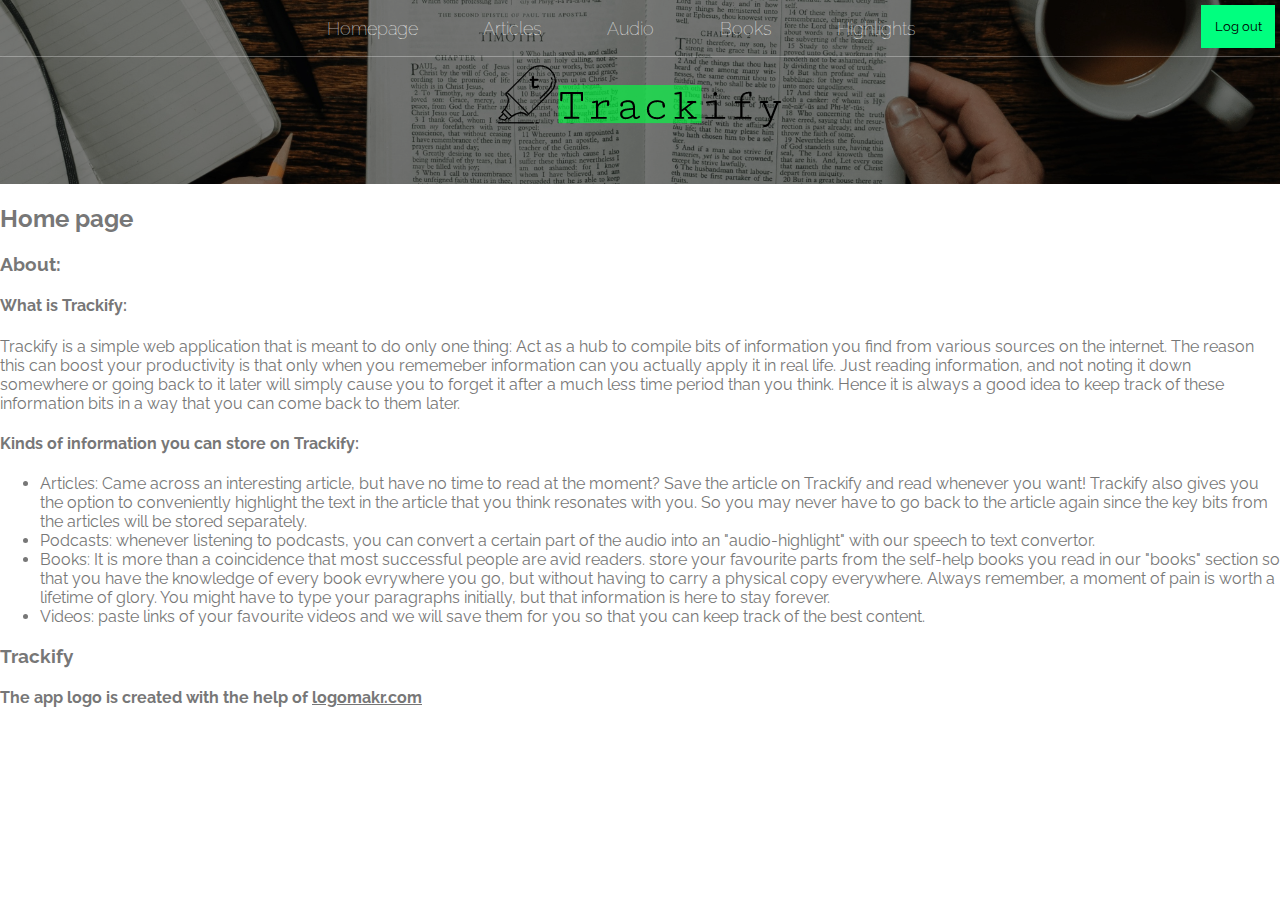
<file: index.html>
<!DOCTYPE html>
<html lang="en">
<head>
    <meta charset="UTF-8">
    <meta http-equiv="X-UA-Compatible" content="IE=edge">
    <meta name="viewport" content="width=device-width, initial-scale=1.0">
    <title>Trackify | HomePage</title>
    <link rel="stylesheet" href="styles.css"/>
</head>
<body>
    <header class="main-header">
        <!--Find a suitable background image to put in the header-->
        <nav class="nav main-nav">
            <ul>
             <li><a href="index.html" target="_self">Homepage</a></li>
              <li><a href="articles.html" target="_self">Articles</a></li>
              <li><a href="Audio.html" target="_self">Audio</a></li>
              <li><a href="books.html" target="_self">Books</a></li>
              <li><a href="highlights.html" target="_self">Highlights</a></li>
            </ul>
            <button type="button" class="btn">Log out</button>
        </nav>
        <div>
        <img src="Images/LogoMakr-6h59Nd.png" alt="Trackify Logo" class="center">
        </div>
        <br/>
    </header>
    <main>
        <section>
            <h2>Home page </h2>
            <h3>About: </h3>
            <h4>
                What is Trackify:
            </h4>
            <p>
                Trackify is a simple web application that is meant to do only one thing: Act as a hub to compile bits of information you find from various sources on the internet. The reason this can boost your productivity is that only when you rememeber information can you actually apply it in real life. Just reading information, and not noting it down somewhere or going back to it later will simply cause you to forget it after a much less time period than you think. Hence it is always a good idea to keep track of these information bits in a way that you can come back to them later.
            </p>
            <h4>
                Kinds of information you can store on Trackify:
            </h4>
            <p>
                <ul>
                    <li>Articles: Came across an interesting article, but have no time to read at the moment? Save the article on Trackify and read whenever you want! Trackify also gives you the option to conveniently highlight the text in the article that you think resonates with you. So you may never have to go back to the article again since the key bits from the articles will be stored separately.</li>
                    <li>Podcasts: whenever listening to podcasts, you can convert a certain part of the audio into an "audio-highlight" with our speech to text convertor.</li>
                    <li>Books: It is more than a coincidence that most successful people are avid readers. store your favourite parts from the self-help books you read in our "books" section so that you have the knowledge of every book evrywhere you go, but without having to carry a physical copy everywhere. Always remember, a moment of pain is worth a lifetime of glory. You might have to type your paragraphs initially, but that information is here to stay forever.</li>
                    <li>Videos: paste links of your favourite videos and we will save them for you so that you can keep track of the best content.</li>
                </ul>
            </p>
        </section>
    </main>
    <footer>
        <h3>
            Trackify
        </h3>
        <h4>
            The app logo is created with the help of <a href="https://logomakr.com/" target="_blank">logomakr.com</a>
        </h4>
    </footer>
</body>
</html>
</file>
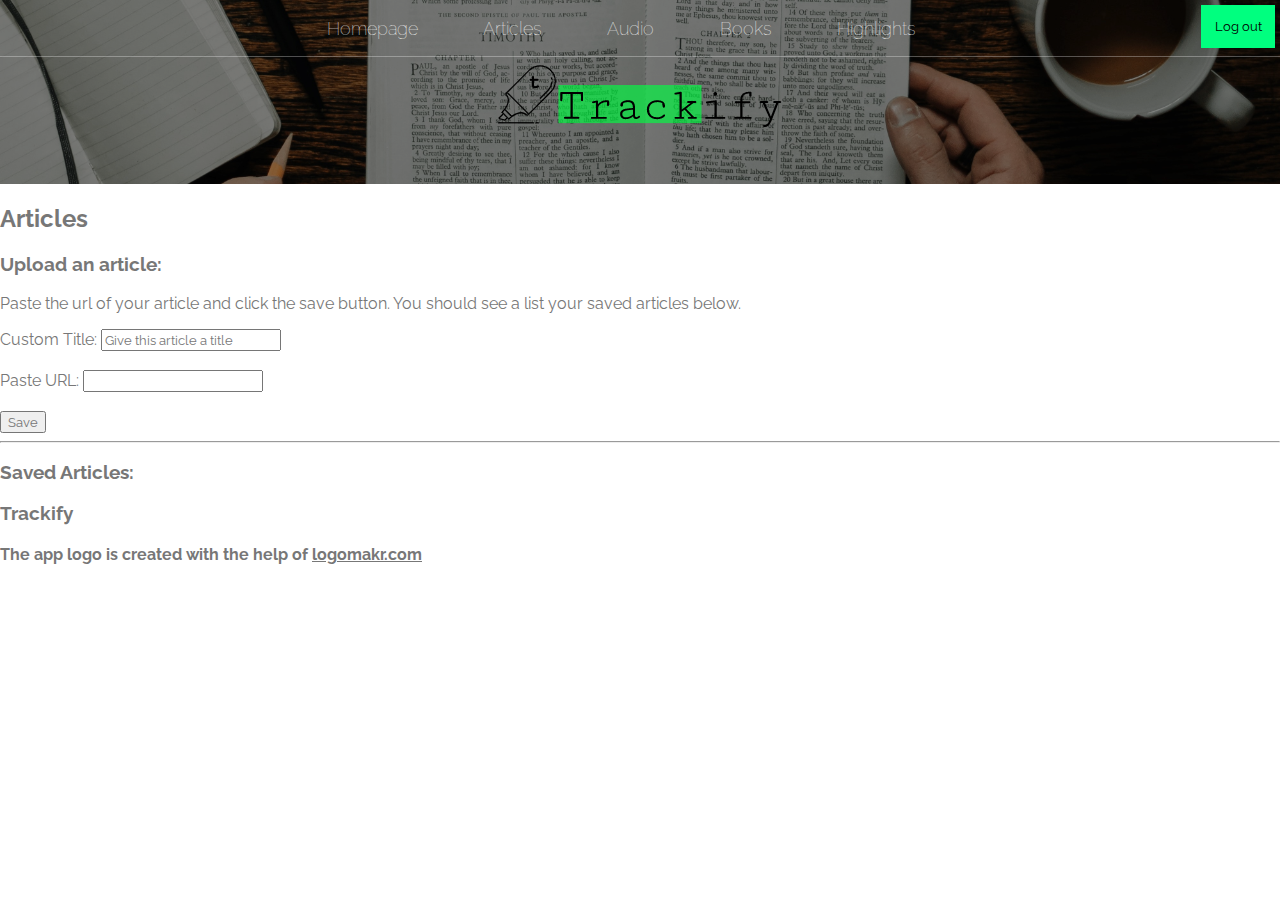
<file: articles.html>
<!DOCTYPE html>
<html lang="en">
<head>
    <meta charset="UTF-8">
    <meta http-equiv="X-UA-Compatible" content="IE=edge">
    <meta name="viewport" content="width=device-width, initial-scale=1.0">
    <title>Trackify | Articles</title>
    <link rel="stylesheet" href="styles.css"/>
</head>
<body>
    <header class="main-header">
        <nav class="nav main-nav">
            <ul>
             <li><a href="index.html" target="_self">Homepage</a></li>
              <li><a href="articles.html" target="_self">Articles</a></li>
              <li><a href="Audio.html" target="_self">Audio</a></li>
              <li><a href="books.html" target="_self">Books</a></li>
              <li><a href="highlights.html" target="_self">Highlights</a></li>
            </ul>
            <button type="button" class="btn">Log out</button>
        </nav>
        <div>
        <img src="Images/LogoMakr-6h59Nd.png" alt="Trackify Logo" class="center">
        </div>
        <br/>
    </header>
    <main>
        <section>
            <h2>Articles</h2>
            <h3>Upload an article: </h3>
            <p>
                Paste the url of your article and click the save button. You should see a list your saved articles below.
            </p>
            <form>
              Custom Title: <input type="text" value="Give this article a title"/>
              <br/>
              <br/>
              Paste URL: <input type="url"/>
              <br/>
              <br/>
              <button type="submit">Save</button>
            </form>
        </section>
        <hr/>
        <section>
            <h3>Saved Articles:</h3>
        </section>
    </main>
    <footer>
        <h3>
            Trackify
        </h3>
        <h4>
            The app logo is created with the help of <a href="https://logomakr.com/">logomakr.com</a>
        </h4>
    </footer>
</body>
</html>
</file>
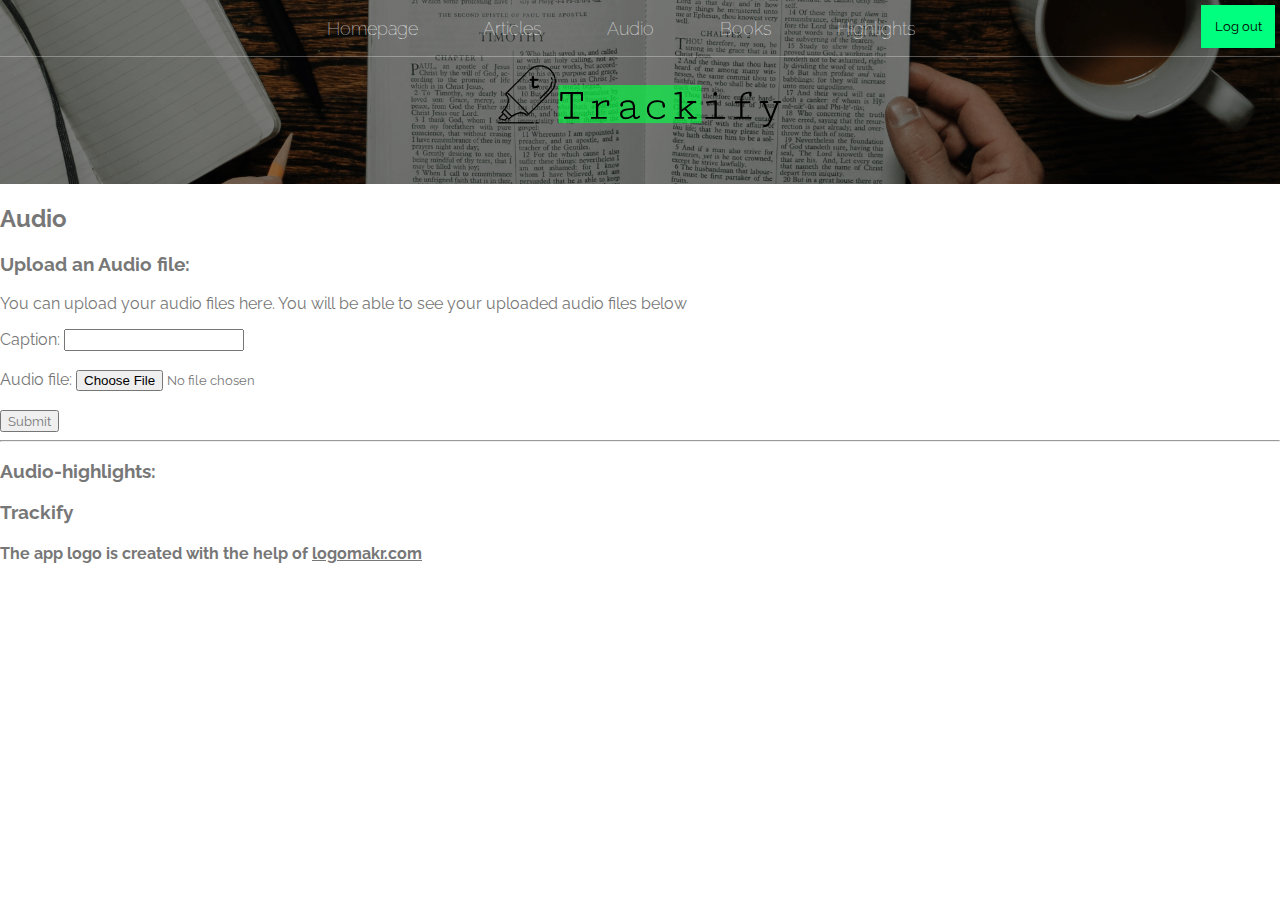
<file: Audio.html>
<!DOCTYPE html>
<html lang="en">
<head>
    <meta charset="UTF-8">
    <meta http-equiv="X-UA-Compatible" content="IE=edge">
    <meta name="viewport" content="width=device-width, initial-scale=1.0">
    <title>Trackify | Audio</title>
    <link rel="stylesheet" href="styles.css"/>
</head>
<body>
    <header class="main-header">
        <nav class="nav main-nav">
            <ul>
             <li><a href="index.html" target="_self">Homepage</a></li>
              <li><a href="articles.html" target="_self">Articles</a></li>
              <li><a href="Audio.html" target="_self">Audio</a></li>
              <li><a href="books.html" target="_self">Books</a></li>
              <li><a href="highlights.html" target="_self">Highlights</a></li>
            </ul>
            <button type="button" class="btn">Log out</button>
        </nav>
        <div>
        <img src="Images/LogoMakr-6h59Nd.png" alt="Trackify Logo" class="center">
        </div>
        <br/>
    </header>
    <main>
        <section>
            <h2>
                Audio
            </h2>
            <h3>
                Upload an Audio file:
            </h3>
            <p>You can upload your audio files here. You will be able to see your uploaded audio files below</p>
            Caption: <input type="text"/>
            <br/>
            <br/>
            Audio file: <input type="file" accept="audio/*"/>
            <br/>
            <br/>
            <button>Submit</button>
        </section>
        <hr/>
        <section>
            <h3>
                Audio-highlights:
            </h3>
        </section>
    </main>
    
    <footer>
        <h3>
            Trackify
        </h3>
        <h4>
            The app logo is created with the help of <a href="https://logomakr.com/">logomakr.com</a>
        </h4>
    </footer>
</body>
</html>
</file>
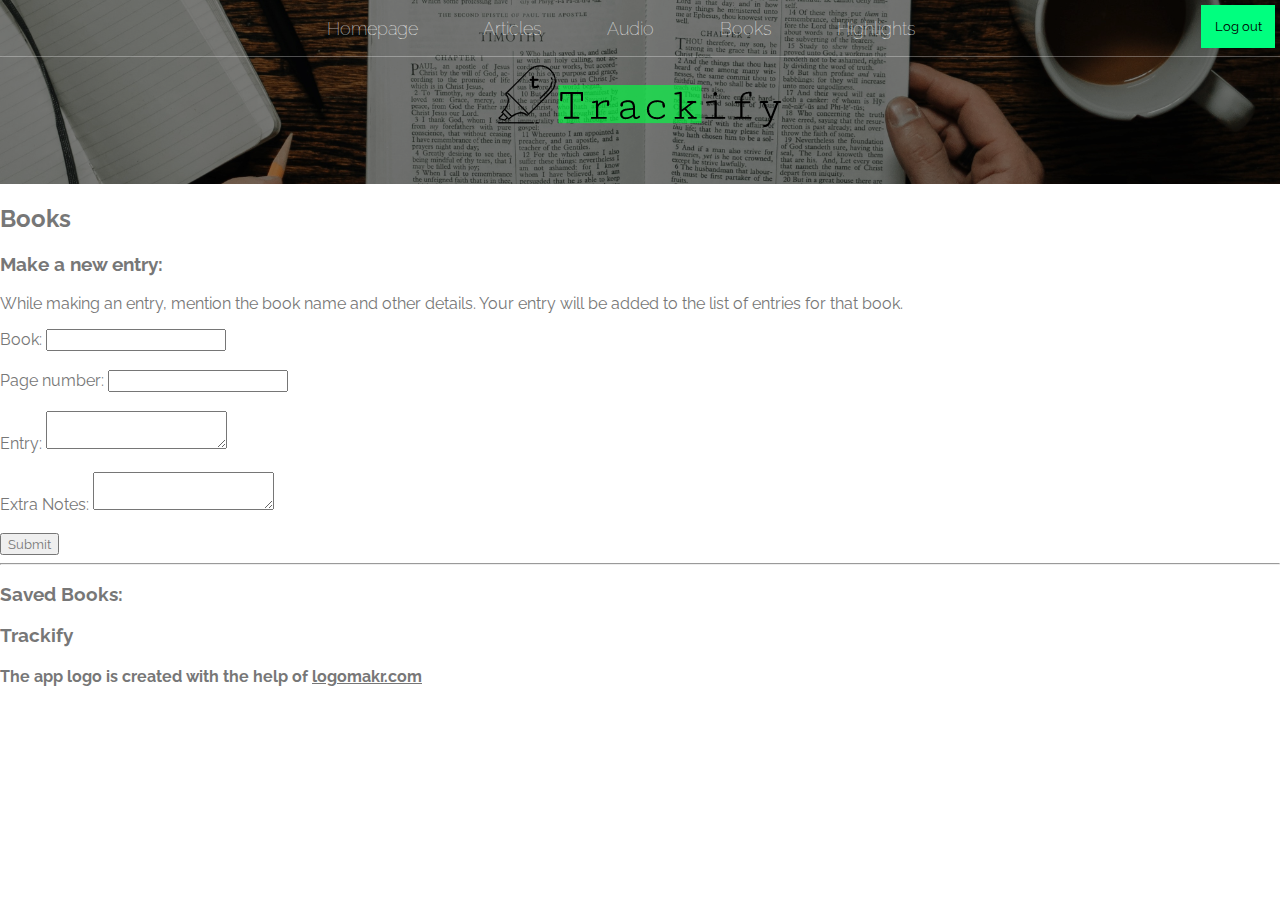
<file: books.html>
<!DOCTYPE html>
<html lang="en">
<head>
    <meta charset="UTF-8">
    <meta http-equiv="X-UA-Compatible" content="IE=edge">
    <meta name="viewport" content="width=device-width, initial-scale=1.0">
    <title>Trackify | Books</title>
    <link rel="stylesheet" href="styles.css"/>
</head>
<body>
    <header class="main-header">
        <nav class="nav main-nav">
            <ul>
             <li><a href="index.html" target="_self">Homepage</a></li>
              <li><a href="articles.html" target="_self">Articles</a></li>
              <li><a href="Audio.html" target="_self">Audio</a></li>
              <li><a href="books.html" target="_self">Books</a></li>
              <li><a href="highlights.html" target="_self">Highlights</a></li>
            </ul>
            <button type="button" class="btn">Log out</button>
        </nav>
        <div>
        <img src="Images/LogoMakr-6h59Nd.png" alt="Trackify Logo" class="center">
        </div>
        <br/>
    </header>
    <main>
        <section>
            <h2>Books</h2>
            <h3>Make a new entry:</h3>
            <p>While making an entry, mention the book name and other details. Your entry will be added to the list of entries for that book.</p>
            Book: <input type="text"/>
            <br/><br/>
            Page number: <input type="number"/>
            <br/><br/>
            Entry: <textarea></textarea>
            <br/><br/>
            Extra Notes: <textarea></textarea>
            <br/><br/>
            <button>Submit</button>
        </section>
        <hr/>
        <section>
            <h3>
                Saved Books:
            </h3>
        </section>

    </main>
    
    <footer>
        <h3>
            Trackify
        </h3>
        <h4>
            The app logo is created with the help of <a href="https://logomakr.com/">logomakr.com</a>
        </h4>
    </footer>
</body>
</html>
</file>
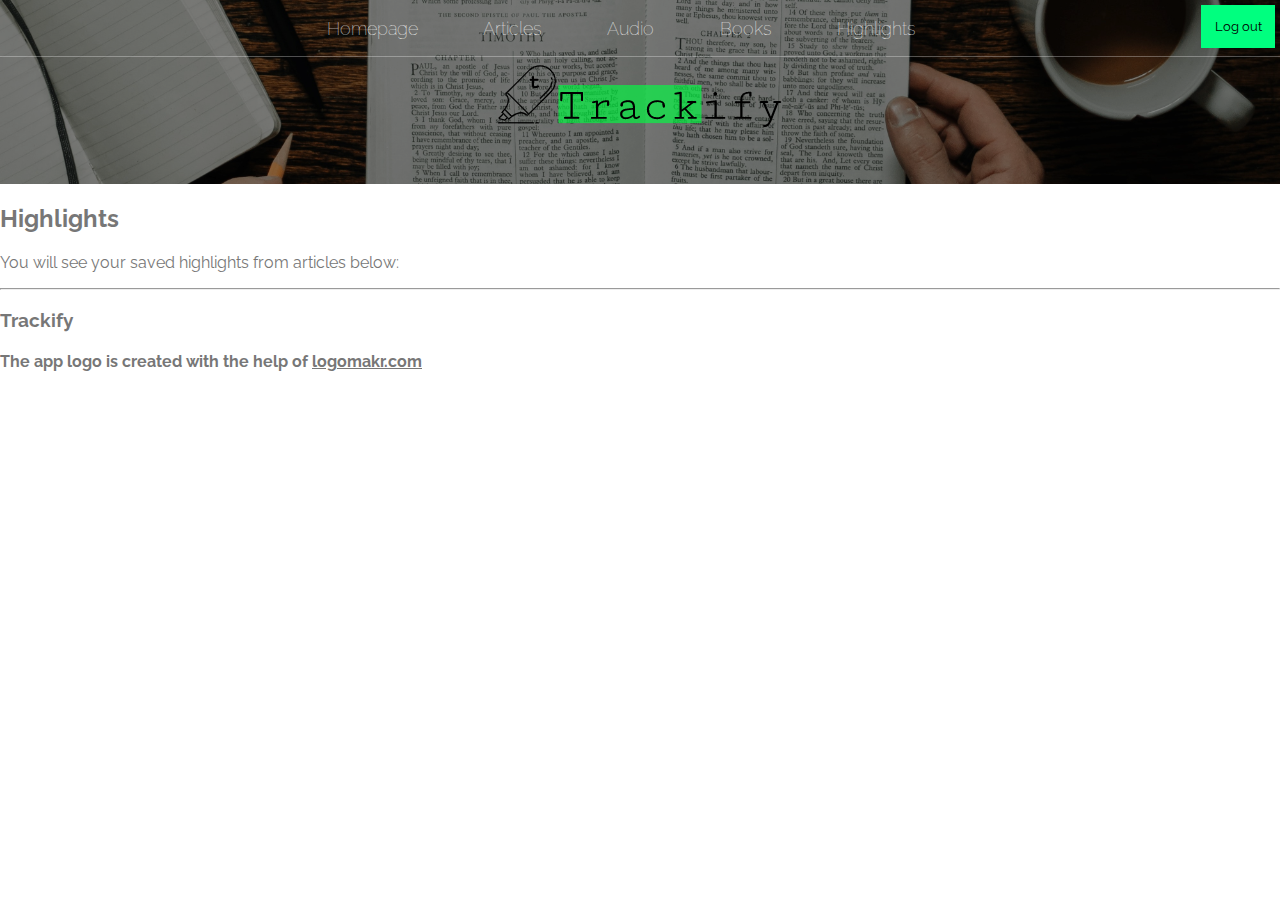
<file: highlights.html>
<!DOCTYPE html>
<html lang="en">
<head>
    <meta charset="UTF-8">
    <meta http-equiv="X-UA-Compatible" content="IE=edge">
    <meta name="viewport" content="width=device-width, initial-scale=1.0">
    <title>Trackify | Highlights</title>
    <link rel="stylesheet" href="styles.css"/>
</head>
<body>
    <header class="main-header">
        <nav class="nav main-nav">
            <ul>
             <li><a href="index.html" target="_self">Homepage</a></li>
              <li><a href="articles.html" target="_self">Articles</a></li>
              <li><a href="Audio.html" target="_self">Audio</a></li>
              <li><a href="books.html" target="_self">Books</a></li>
              <li><a href="highlights.html" target="_self">Highlights</a></li>
            </ul>
            <button type="button" class="btn">Log out</button>
        </nav>
        <div>
        <img src="Images/LogoMakr-6h59Nd.png" alt="Trackify Logo" class="center">
        </div>
        <br/>
    </header>
    <main>
        <section>
            <h2>
                Highlights
            </h2>
            <p>You will see your saved highlights from articles below: </p>
        </section>
        <hr/>
        <section>
            
        </section>
    </main>
    <footer>
        <h3>
            Trackify
        </h3>
        <h4>
            The app logo is created with the help of <a href="https://logomakr.com/">logomakr.com</a>
        </h4>
    </footer>
</body>
</html>
</file>
<file: styles.css>
@import url('https://fonts.googleapis.com/css2?family=Raleway:wght@200&display=swap');
* {
    box-sizing: border-box;
    font-family:Raleway;
    color:#777;
}
html, body {
    margin:0;
    padding:0;
}
.nav ul {
    margin:0;
    display:inline;
}
.nav li {
    display:inline;
}
.nav a {
    display:inline-block;
    padding:1em;
    color:white;
    text-decoration: none;
}
.main-nav {
    text-align: center;
    font-size: 1.1em;
    font-weight: lighter;
    border-bottom: 1px solid rgba(255, 255, 255, 0.3);
}
.main-nav li {
    padding:1%;
}
.btn {
    padding:1em;
    border:0;
    margin-top:5px;
    margin-right: 5px;
    float: right;
    color: black;
    background-color:springgreen;
}
.nav a:hover, .nav button:hover {
    background-color: rgba(255, 255, 255, 0.3);
}
.main-header {
    background-color: rgba(50, 50, 50, 0.5);
    background-image: url("Images/study_unsplash2.jpg");
    background-blend-mode: multiply;
    background-size: cover;
    padding-bottom: 30px;
}
img.center {
    display: block;
    margin:0 auto;
    text-align:center;
}
.logout {
    margin:0 auto;
    display:inline;
    text-align: right;
}
</file>
